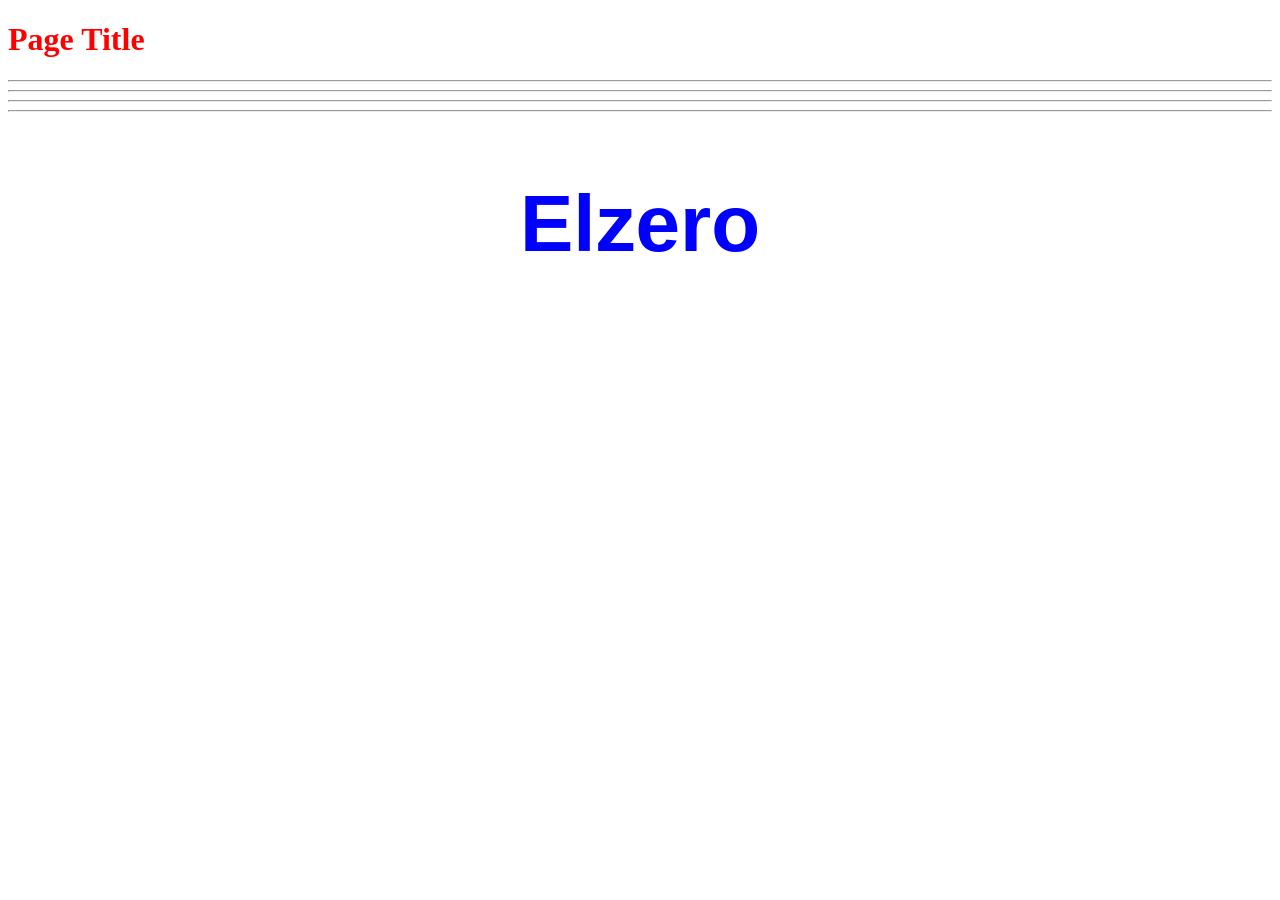
<file: MariemSayed/sheet 1/index.html>
<!DOCTYPE html>
<html lang="en">
  <head>
    <meta charset="UTF-8" />
    <meta http-equiv="X-UA-Compatible" content="IE=edge" />
    <title>Learn JavaScript</title>
    <script>
    // Code One does not work
    //because the script precedes the element h1
    //  document.getElementById("el").style.color = "red";
    // </script>
    <script>
      // Code Two
      window.onload = function () {
        document.getElementById("el").style.color = "red";
      };
    </script>
    
  </head>
  <body>
     <h1 id="el">Page Title</h1>
   <!-- <script>
   Code Three
   document.getElementById("el").style.color = "red";
   </script>  -->
<hr><hr><hr><hr>
<script src="./sheet-1.js"></script>
    
  </body>
</html>
</file>
